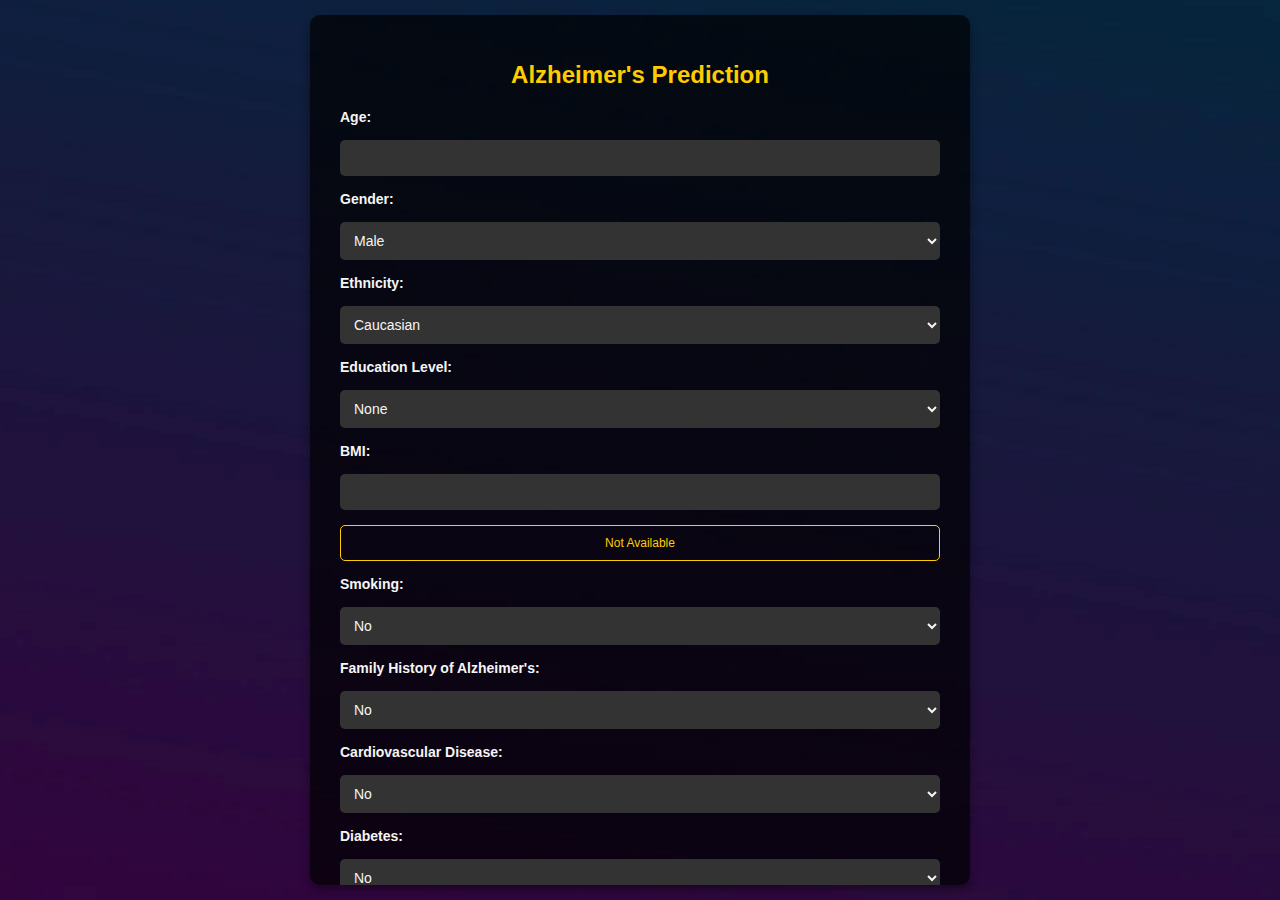
<file: Templates/predict_medical.html>
<!DOCTYPE html>
<html lang="en">
<head>
    <meta charset="UTF-8">
    <meta name="viewport" content="width=device-width, initial-scale=1.0">
    <title>Alzheimer's Prediction</title>
    <link rel="stylesheet" href="/static/styles3.css">
</head>
<body id="body_3">
    <div class="container_2">
        <h1 id="h_2">Alzheimer's Prediction</h1>
        <form action="/medical_info" method="POST">
            <label for="Age">Age:</label>
            <input type="number" name="Age" required>

            <label for="Gender">Gender:</label>
            <select name="Gender" required>
                <option value="0">Male</option>
                <option value="1">Female</option>
            </select>

            <label for="Ethnicity">Ethnicity:</label>
            <select name="Ethnicity" required>
                <option value="0">Caucasian</option>
                <option value="1">African American</option>
                <option value="2">Asian</option>
                <option value="3">Other</option>
            </select>

            <label for="EducationLevel">Education Level:</label>
            <select name="EducationLevel" required>
                <option value="0">None</option>
                <option value="1">High School</option>
                <option value="2">Bachelor's</option>
                <option value="3">Higher</option>
            </select>

            <label for="BMI">BMI:</label>
            <input type="number" step="0.01" name="BMI" required>
            <button type="button" onclick="window.location.href='https://www.calculator.net/bmi-calculator.html'">Not Available</button>

            <label for="Smoking">Smoking:</label>
            <select name="Smoking" required>
                <option value="0">No</option>
                <option value="1">Yes</option>
            </select>

            <label for="FamilyHistoryAlzheimers">Family History of Alzheimer's:</label>
            <select name="FamilyHistoryAlzheimers" required>
                <option value="0">No</option>
                <option value="1">Yes</option>
            </select>

            <label for="CardiovascularDisease">Cardiovascular Disease:</label>
            <select name="CardiovascularDisease" required>
                <option value="0">No</option>
                <option value="1">Yes</option>
            </select>

            <label for="Diabetes">Diabetes:</label>
            <select name="Diabetes" required>
                <option value="0">No</option>
                <option value="1">Yes</option>
            </select>

            <label for="Depression">Depression:</label>
            <select name="Depression" required>
                <option value="0">No</option>
                <option value="1">Yes</option>
            </select>

            <label for="HeadInjury">Head Injury:</label>
            <select name="HeadInjury" required>
                <option value="0">No</option>
                <option value="1">Yes</option>
            </select>

            <label for="Hypertension">Hypertension:</label>
            <select name="Hypertension" required>
                <option value="0">No</option>
                <option value="1">Yes</option>
            </select>

            <label for="SystolicBP">Systolic Blood Pressure:</label>
            <input type="number" step="1" name="SystolicBP" required>

            <label for="DiastolicBP">Diastolic Blood Pressure:</label>
            <input type="number" step="1" name="DiastolicBP" required>

            <label for="CholesterolTotal">Total Cholesterol:</label>
            <select name="CholesterolTotalUnit" required>
                <option value="mg/dL">mg/dL</option>
                <option value="mmol/L">mmol/L</option>
            </select>
            <input type="number" step="0.01" name="CholesterolTotal" required>

            <label for="CholesterolLDL">LDL Cholesterol:</label>
            <select name="CholesterolLDLUnit" required>
                <option value="mg/dL">mg/dL</option>
                <option value="mmol/L">mmol/L</option>
            </select>
            <input type="number" step="0.01" name="CholesterolLDL" required>

            <label for="CholesterolHDL">HDL Cholesterol:</label>
            <select name="CholesterolHDLUnit" required>
                <option value="mg/dL">mg/dL</option>
                <option value="mmol/L">mmol/L</option>
            </select>
            <input type="number" step="0.01" name="CholesterolHDL" required>

            <label for="CholesterolTriglycerides">Triglycerides:</label>
            <select name="CholesterolTriglyceridesUnit" required>
                <option value="mg/dL">mg/dL</option>
                <option value="mmol/L">mmol/L</option>
            </select>
            <input type="number" step="0.01" name="CholesterolTriglycerides" required>

            <label for="MMSE">MMSE Score:</label>
            <input type="number" step="0.1" name="MMSE">
            <button type="button" onclick="window.location.href='https://compendiumapp.com/post_4xQIen-Ly'">Not Available</button>

            <label for="FunctionalAssessment">Functional Assessment Score:</label>
            <input type="number" step="0.01" name="FunctionalAssessment" required>
            <button type="button" onclick="window.location.href='https://www.compassus.com/healthcare-professionals/determining-eligibility/functional-assessment-staging-tool-fast-scale-for-dementia/'">Not Available</button>

            <label for="MemoryComplaints">Memory Complaints:</label>
            <select name="MemoryComplaints" required>
                <option value="0">No</option>
                <option value="1">Yes</option>
            </select>

            <label for="BehavioralProblems">Behavioral Problems:</label>
            <select name="BehavioralProblems" required>
                <option value="0">No</option>
                <option value="1">Yes</option>
            </select>

            <label for="ADL">ADL Score:</label>
            <input type="number" step="0.01" name="ADL">
            <button type="button" onclick="window.location.href='https://www.mdcalc.com/calc/3912/barthel-index-activities-daily-living-adl#evidence'">Not Available</button>

            <label for="Confusion">Confusion:</label>
            <select name="Confusion" required>
                <option value="0">No</option>
                <option value="1">Yes</option>
            </select>

            <label for="Disorientation">Disorientation:</label>
            <select name="Disorientation" required>
                <option value="0">No</option>
                <option value="1">Yes</option>
            </select>

            <label for="PersonalityChanges">Personality Changes:</label>
            <select name="PersonalityChanges" required>
                <option value="0">No</option>
                <option value="1">Yes</option>
            </select>

            <label for="DifficultyCompletingTasks">Difficulty Completing Tasks:</label>
            <select name="DifficultyCompletingTasks" required>
                <option value="0">No</option>
                <option value="1">Yes</option>
            </select>

            <label for="Forgetfulness">Forgetfulness:</label>
            <select name="Forgetfulness" required>
                <option value="0">No</option>
                <option value="1">Yes</option>
            </select>

            <button type="submit" , id="pred">Predict</button>
        </form>
    </div>
</body>
</html>
</file>
<file: static/styles3.css>
/* Updated styles for Alzheimer's Prediction Form */
body {
    font-family: Arial, sans-serif;
    background: url('/static/images/background.webp');
    color: #ffffff;
    margin: 0;
    padding: 0;
    display: flex;
    justify-content: center;
    align-items: center;
    height: 100vh;
    background-size: auto auto;
    background-position: center;
    overflow: hidden;
}

.container_2 {
    background-color: rgba(0, 0, 0, 0.7); /* Semi-transparent black */
    border-radius: 10px;
    padding: 30px;
    width: 90%;
    max-width: 600px;
    max-height: 90vh;
    overflow-y: auto; /* Scroll if content exceeds the height */
    box-shadow: 0 4px 8px rgba(0, 0, 0, 0.4);
}

#h_2 {
    text-align: center;
    font-size: 24px;
    margin-bottom: 20px;
    color: #ffcc00; /* A bright color matching the background */
}

form {
    display: flex;
    flex-direction: column;
    gap: 15px;
}

label {
    font-weight: bold;
    font-size: 14px;
    color: #f5f5f5; /* Light text color for contrast */
}

input, select {
    padding: 10px;
    border: none;
    border-radius: 5px;
    font-size: 14px;
    background-color: #333333; /* Dark background for inputs */
    color: #f5f5f5;
}

button {
    padding: 10px;
    border: none;
    border-radius: 5px;
    font-size: 14px;
    background-color: #ffcc00; /* Bright yellow button */
    color: #333333; /* Dark text for contrast */
    cursor: pointer;
    transition: background-color 0.3s;
}

button:hover {
    background-color: #e6b800; /* Slightly darker yellow on hover */
}

button[type="button"] {
    background-color: transparent;
    color: #ffcc00;
    border: 1px solid #ffcc00;
    font-size: 12px;
}

button[type="button"]:hover {
    background-color: #ffcc00;
    color: #333333;
}

button[type="submit"] {
    align-self: center;
    padding: 10px 20px;
}

@media (max-width: 768px) {
    .container_2 {
        padding: 15px;
    }

    #h_2 {
        font-size: 20px;
    }

    label {
        font-size: 12px;
    }

    input, select, button {
        font-size: 12px;
    }
}


button[type="submit"] {
    align-self: center;
    padding: 10px 20px;
    font-size: 16px;
    font-weight: bold;
    color: #ffffff; /* White text */
    background: linear-gradient(45deg, #6a11cb, #2575fc); /* Gradient background */
    border: none;
    border-radius: 25px; /* Rounded button */
    cursor: pointer;
    box-shadow: 0 4px 15px rgba(0, 0, 0, 0.2);
    transition: transform 0.3s ease, box-shadow 0.3s ease;
    text-transform: uppercase;
    letter-spacing: 1px;
}

button[type="submit"]:hover {
    transform: scale(1.05); /* Slightly enlarge the button on hover */
    box-shadow: 0 8px 20px rgba(106, 17, 203, 0.7); /* Add a glow effect */
}

button[type="submit"]:active {
    transform: scale(0.95); /* Slightly shrink when clicked */
    box-shadow: 0 4px 10px rgba(106, 17, 203, 0.5); /* Dim the glow on click */
}

@keyframes glow {
    0% {
        box-shadow: 0 4px 15px rgba(106, 17, 203, 0.3);
    }
    50% {
        box-shadow: 0 6px 25px rgba(106, 17, 203, 0.7);
    }
    100% {
        box-shadow: 0 4px 15px rgba(106, 17, 203, 0.3);
    }
}

button[type="submit"] {
    animation: glow 2s infinite; /* Glowing animation */
}
</file>
